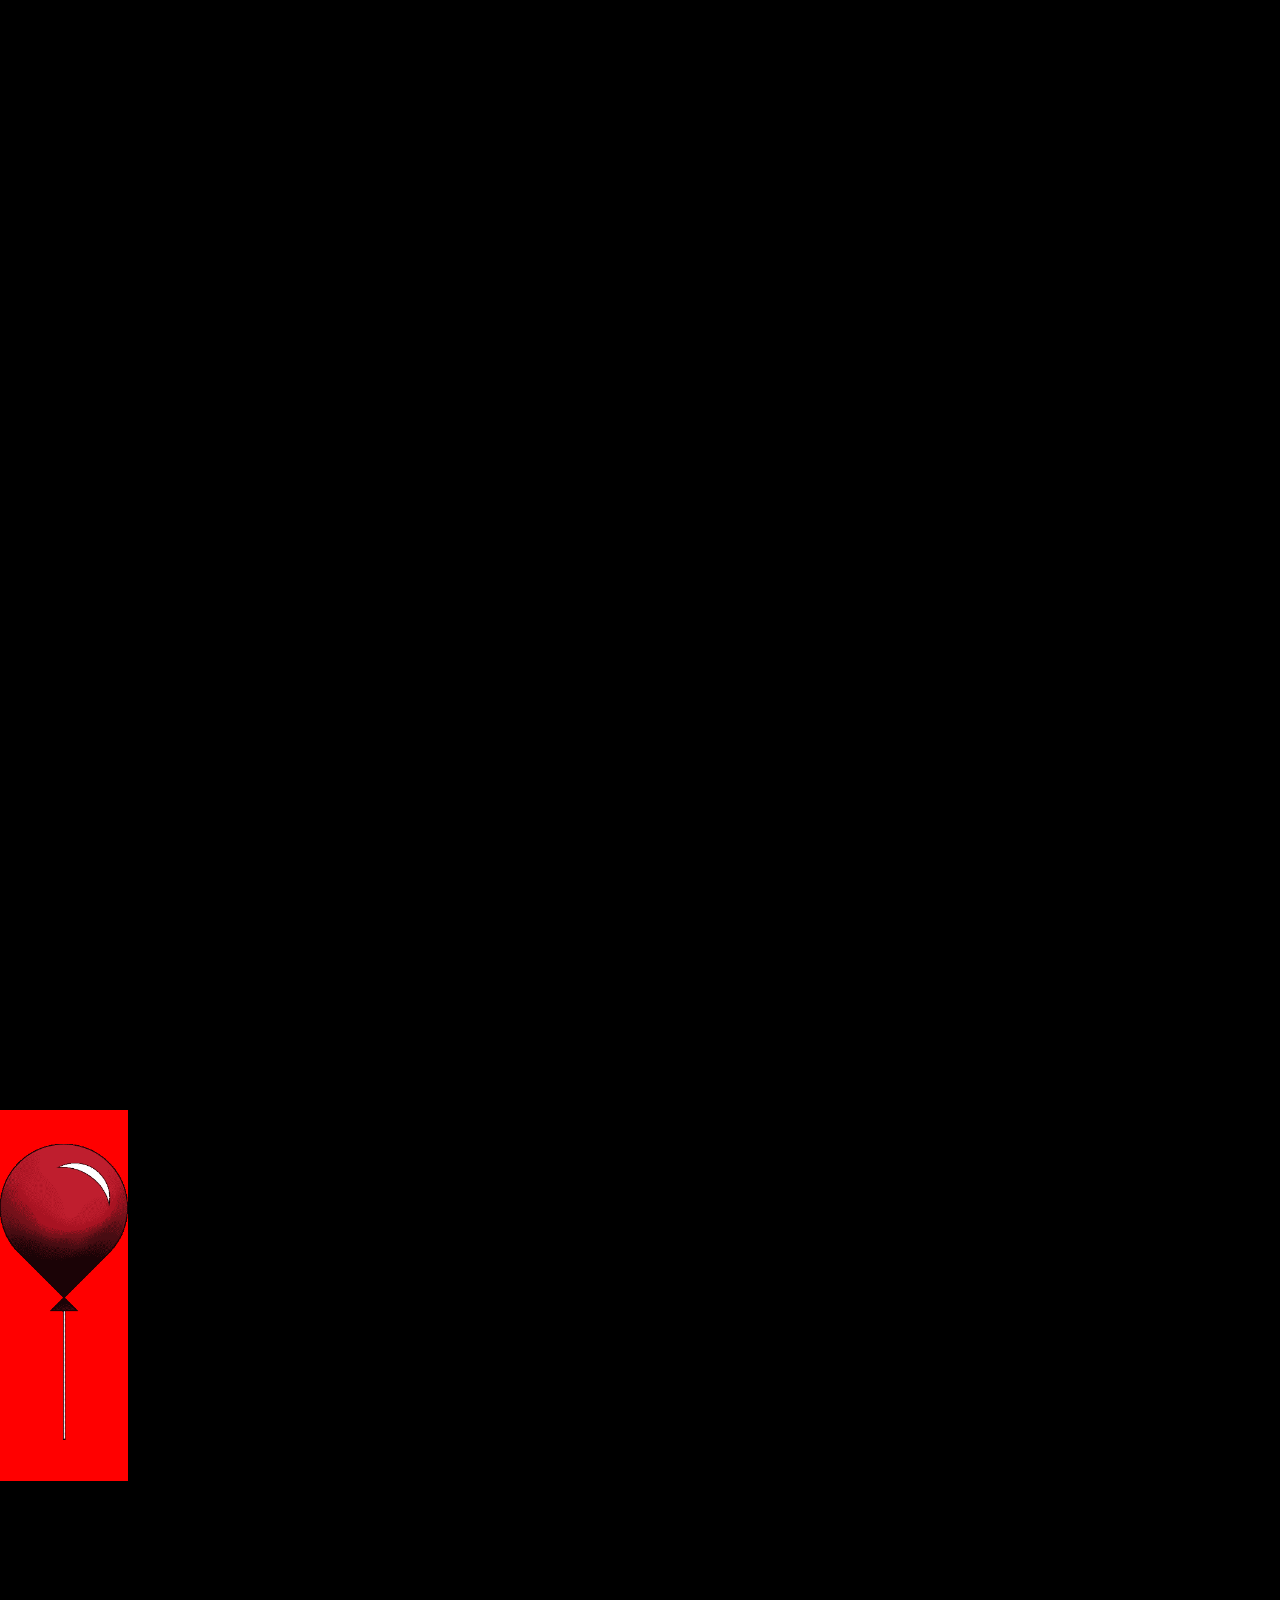
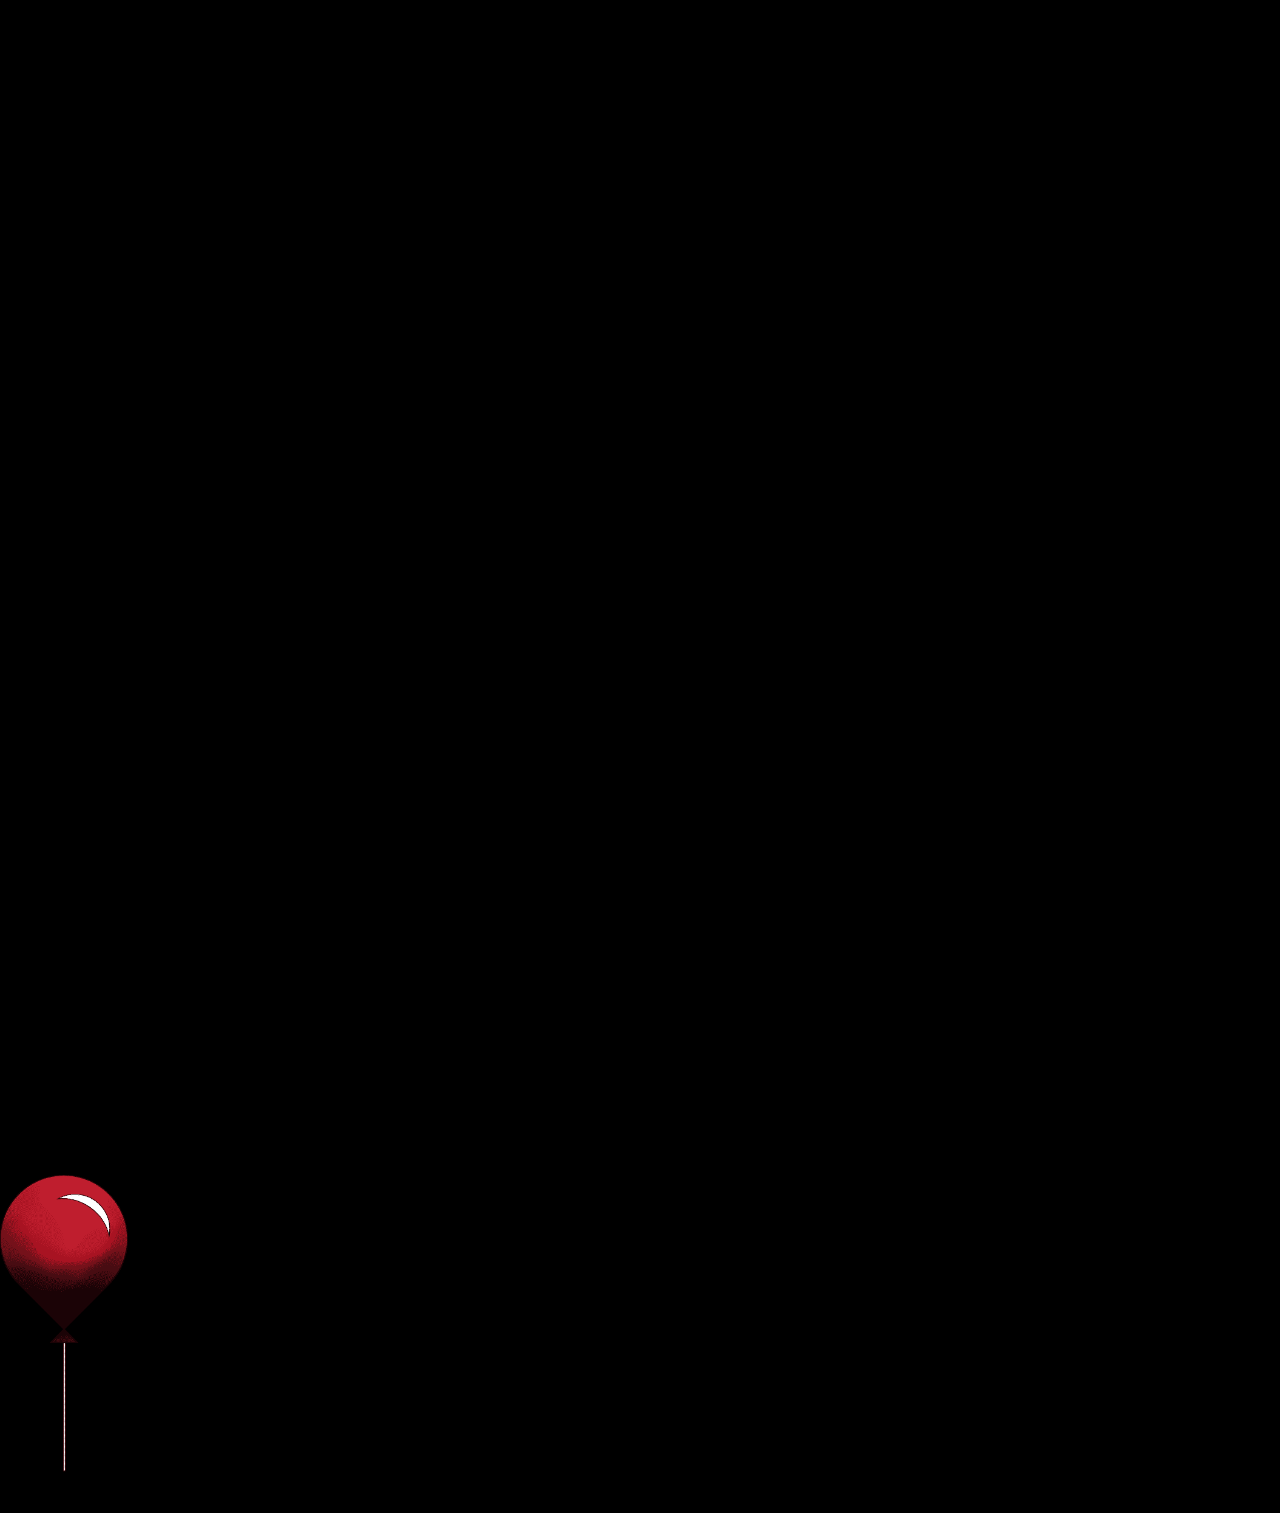
<file: index.html>
<html>
<head>
  <meta charset="utf-8">
  <meta http-equiv="Cache-Control" content="no-store">
  <meta http-equiv="X-UA-Compatible" content="IE=edge,chrome=1">
  <meta name="viewport" content="width=device-width,initial-scale=1.0">
  <title>You'll float too</title>
  <link rel="stylesheet" href="assets/css/default.css?v=3.0">
  <link rel="shortcut icon" type="image/png" href="favicon.ico?v=1.0">

  <script src="./assets/js/jquery-3.3.1.min.js"></script>
  <script src="./assets/js/sticky.min.js"></script>
  <script>
    (function () {
      // Makes Title Sticky
      // Using the JS Library: https://github.com/rgalus/sticky-js
      var stickyInstance = new Sticky('.sm-sticky', {
        stickyFor: 680,
        marginTop: 0,
        wrap: true
      });
    })()
  </script>
</head>
<body class="sm-body" data-sticky-container>
  <div class="">
  </div>
  <div style="background:red;" class="sm-sticky sm-balloonwidth sm-balloon--1 sm-margin--small sm-testred">
    <img class=" " src="./assets/images/balloon.png" alt="alternatetext" >
  </div>
  <div class="sm-sticky sm-balloonwidth sm-balloon--2 sm-margin--medium sm-testblue">
    <img class=" " src="./assets/images/balloon.png" alt="alternatetext" >
  </div>
  <!-- <div class="sm-sticky sm-balloonwidth sm-balloon--3 sm-margin--large sm-testred">
    <img class=" " src="./assets/images/balloon.png" alt="alternatetext" >
  </div>
  <div class="sm-sticky sm-balloonwidth sm-balloon--4 sm-testblue">
    <img class=" " src="./assets/images/balloon.png" alt="alternatetext" >
  </div>
  <div class="sm-sticky sm-balloonwidth sm-balloon--5 sm-testred">
    <img class=" " src="./assets/images/balloon.png" alt="alternatetext" >
  </div>
  <div class="sm-sticky sm-balloonwidth sm-balloon--6 sm-testblue">
    <img class=" " src="./assets/images/balloon.png" alt="alternatetext" >
  </div>
  <div class="sm-sticky sm-balloonwidth sm-balloon--7 sm-testred">
    <img class=" " src="./assets/images/balloon.png" alt="alternatetext" >
  </div>
  <div class="sm-sticky sm-balloonwidth sm-balloon--8 sm-testblue">
    <img class=" " src="./assets/images/balloon.png" alt="alternatetext" >
  </div>
  <div class="sm-sticky sm-balloonwidth sm-balloon--9 sm-testred">
    <img class=" " src="./assets/images/balloon.png" alt="alternatetext" >
  </div>
  <div class="sm-sticky sm-balloonwidth sm-balloon--10 sm-testblue">
    <img class=" " src="./assets/images/balloon.png" alt="alternatetext" >
  </div> -->

  <!-- <div class="sm-sticky sm-balloonwidth sm-balloon--1 sm-testblue sm-balloon--row2">
    <img class=" " src="./assets/images/balloon.png" alt="alternatetext" >
  </div>
  <div class="sm-sticky sm-balloonwidth sm-balloon--2 sm-testred sm-balloon--row2">
    <img class=" " src="./assets/images/balloon.png" alt="alternatetext" >
  </div>
  <div class="sm-sticky sm-balloonwidth sm-balloon--3 sm-testblue sm-balloon--row2">
    <img class=" " src="./assets/images/balloon.png" alt="alternatetext" >
  </div>
  <div class="sm-sticky sm-balloonwidth sm-balloon--4 sm-testred sm-balloon--row2">
    <img class=" " src="./assets/images/balloon.png" alt="alternatetext" >
  </div>
  <div class="sm-sticky sm-balloonwidth sm-balloon--5 sm-testblue sm-balloon--row2">
    <img class=" " src="./assets/images/balloon.png" alt="alternatetext" >
  </div>
  <div class="sm-sticky sm-balloonwidth sm-balloon--6 sm-testred sm-balloon--row2">
    <img class=" " src="./assets/images/balloon.png" alt="alternatetext" >
  </div>
  <div class="sm-sticky sm-balloonwidth sm-balloon--7 sm-testblue sm-balloon--row2">
    <img class=" " src="./assets/images/balloon.png" alt="alternatetext" >
  </div>
  <div class="sm-sticky sm-balloonwidth sm-balloon--8 sm-testred sm-balloon--row2">
    <img class=" " src="./assets/images/balloon.png" alt="alternatetext" >
  </div>
  <div class="sm-sticky sm-balloonwidth sm-balloon--9 sm-testblue sm-balloon--row2">
    <img class=" " src="./assets/images/balloon.png" alt="alternatetext" >
  </div>
  <div class="sm-sticky sm-balloonwidth sm-balloon--10 sm-testred sm-balloon--row2">
    <img class=" " src="./assets/images/balloon.png" alt="alternatetext" >
  </div> -->


</body>
</html>
</file>
<file: assets/css/default.css>
img{
	width:100%;
}

.sm-body {
  width: 100%;
  padding: 0;
  margin: 0;
  background: black;
	min-height: 300vh;
	padding-top: 300px;
	/* background:url('/Volumes/SAM W DSGN/y2s2/Stuffmovespaper/It website/assets/images/teeth2.gif') repeat-y 100% 100% fixed;
    background-size: cover; */
}



@keyframes float {
  0%   {margin-top: 0;}
  50%  {margin-top:100px;}
  100% {margin-top: 0;}
}

.float1{
  animation: float 3s infinite;
	animation-delay: 0ms;
}


.sm-balloonwidth{
	width:10%;
}

.sm-balloon--row{
	width:100%;
	position: relative;
	overflow: hidden;
}

.sm-balloon--rowleft{
	width:100%;
	margin-left:-100px;
	position: relative;
	overflow: hidden;
}



.sm-balloon--1 img {
	animation: float 3s 1s infinite;
	animation-timing-function: cubic-bezier(.45,.08,.64,.95);

}

.sm-balloon--2 img {
	animation: float 2s 0s infinite;
	animation-timing-function: cubic-bezier(.45,.08,.64,.95);

}

.sm-balloon--3 img {
	animation: float 3s 0.5s infinite;
	animation-timing-function: cubic-bezier(.45,.08,.64,.95);
}

.sm-balloon--4 img {
	animation: float 4s 0s infinite;
	animation-timing-function: cubic-bezier(.45,.08,.64,.95);
}

.sm-balloon--5 img {
	animation: float 3s 0s infinite;
	animation-timing-function: cubic-bezier(.45,.08,.64,.95);
}
.sm-balloon--6 img {
	animation: float 1.5s 0s infinite;
	animation-timing-function: cubic-bezier(.45,.08,.64,.95);
}

.sm-balloon--7 img {
	animation: float 1.5s 0.5s infinite;
	animation-timing-function: cubic-bezier(.45,.08,.64,.95);
}

.sm-balloon--8 img {
	animation: float 4s 0.5s infinite;
	animation-timing-function: cubic-bezier(.45,.08,.64,.95);
}

.sm-balloon--9  img {
	animation: float 2s 1s infinite;
	animation-timing-function: cubic-bezier(.45,.08,.64,.95);
}

.sm-balloon--10  img {
	animation: float 2s 0.5s infinite;
	animation-timing-function: cubic-bezier(.45,.08,.64,.95);
}

.sm-balloon--11  img {
	animation: float 1s 0.8s infinite;
	animation-timing-function: cubic-bezier(.45,.08,.64,.95);
}

/* .sm-testred{
	background:;
}

.sm-testblue{
	background-color:;
} */

.sm-margin--small {
	margin-top: 90vh;
}

.sm-margin--medium {
	padding-top: 140vh;
}

.sm-margin--large {
	margin-top:200vh;
}

.sm-marginleft--1 {
	margin-left:0%;
}

.sm-marginleft--2 {
	margin-left:10%;
}

.sm-marginleft--3 {
	margin-left:20%;
}

.sm-marginleft--4 {
	margin-left:30%;
}

.sm-marginleft--5 {
	margin-left:40%;
}

.sm-marginleft--6 {
	margin-left:50%;
}

.sm-marginleft--7 {
	margin-left:60%;
}

.sm-marginleft--8 {
	margin-left:70%;
}

.sm-marginleft--9 {
	margin-left:80%;
}

.sm-marginleft--10 {
	margin-left:90%;
}

.sm-marginleft--11 {
	margin-left:100%;
}

#fog {
  position: fixed;
  top: 0; left: 0;
  width: 100vw;
  height: 100vh;
  overflow: hidden;
  pointer-events: none;
	z-index: 100;
}
  #fog:before, #fog:after {
    content: "";
    position: absolute;
    top: 0; left: 0;
    height: 100%;
    width: 300%;
    background-size: contain;
    background-position: center;
    background-repeat: repeat-x;
  }
  #fog:before {
    background-image: url('fog1.png');
    animation: drift 60s linear 0s infinite;
  }
  #fog:after {
    background-image: url('fog2.png');
    animation: drift 25s linear 0s infinite;
  }
  @keyframes drift {
    from { transform: translate3d(0, 0, 0); }
    to { transform: translate3d(-200vw, 0, 0); }
  }
</file>
